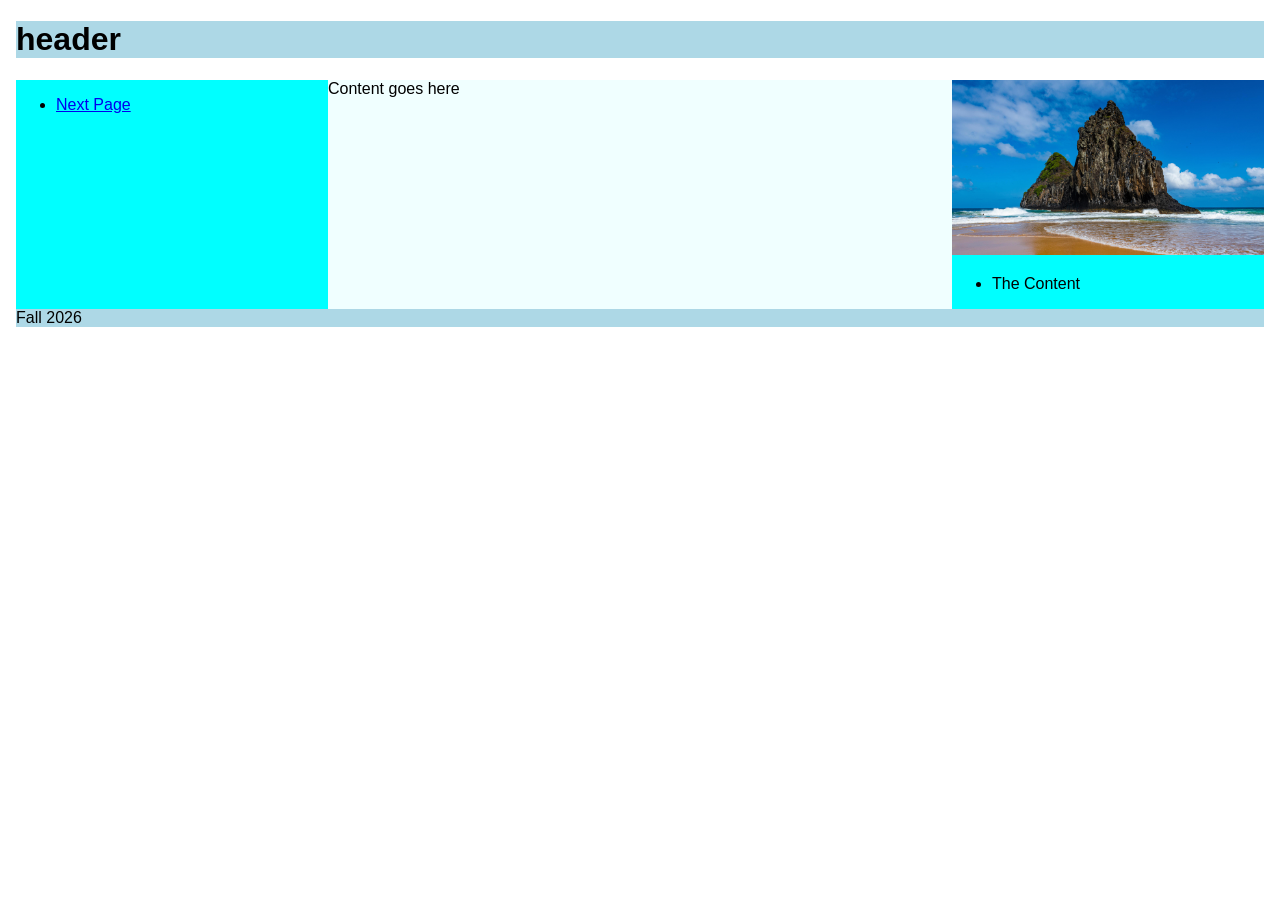
<file: index.html>
<!doctype html>
<html lang="en">
  <head>
    <meta charset="UTF-8" />
    <meta name="viewport" content="width=device-width, initial-scale=1.0" />
    <title>Document</title>
    <link rel="stylesheet" href="main.css" />
  </head>

  <body>
    <header>
      <h1>header</h1>
    </header>

    <main>
      <aside>
        <nav>
          <ul>
            <li>
              <a href="nextwebpage.html">Next Page</a>
            </li>
          </ul>
        </nav>
      </aside>

      <section>Content goes here</section>

      <aside>
        <img
          id="image"
          src="/image/134142103423462697.jpg"
          alt="Description of the image"
        />
        <ul>
          <li>The Content</li>
        </ul>
      </aside>
    </main>

    <footer>Fall 2026</footer>
  </body>
</html>
</file>
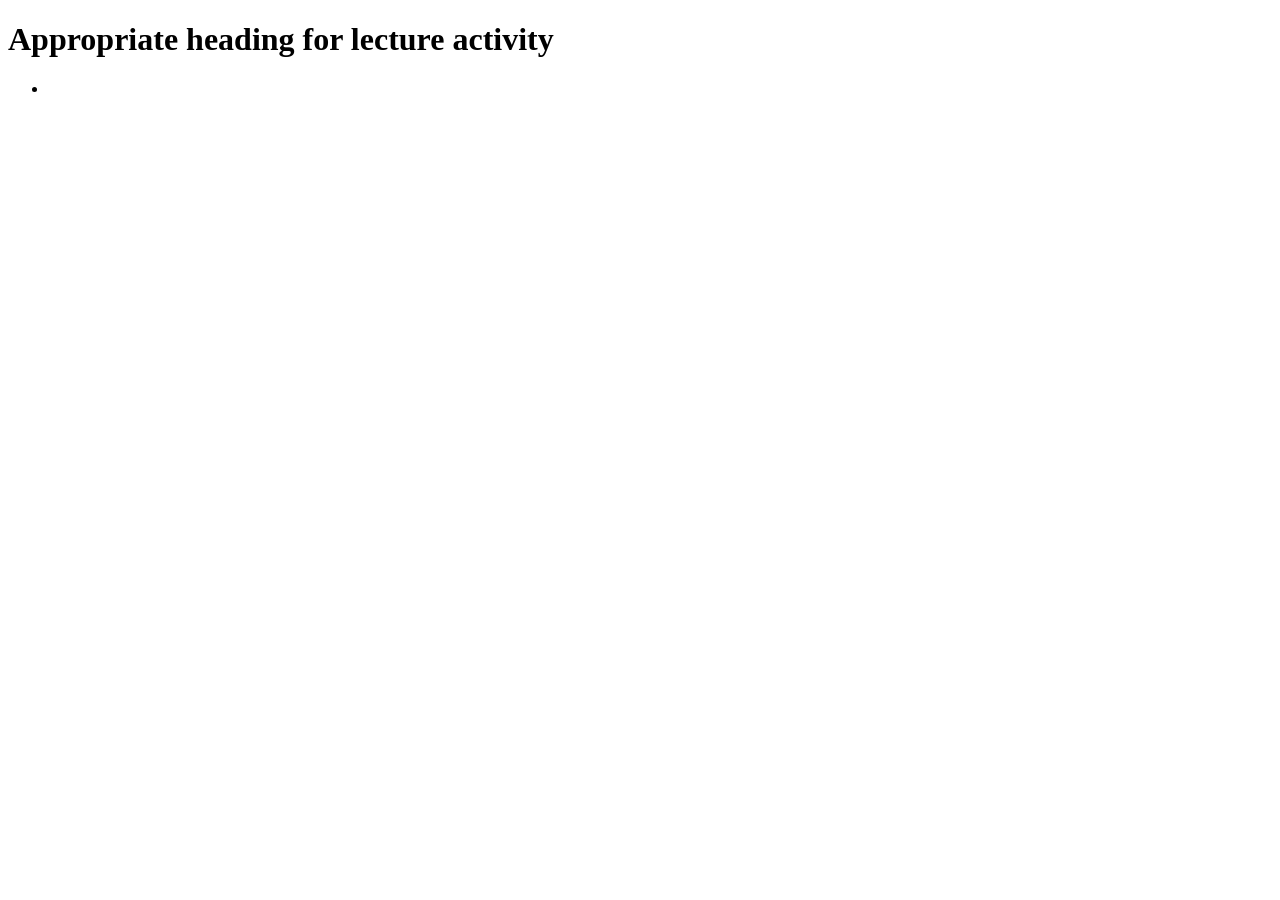
<file: nextwebpage.html>
<!doctype html>
<html lang="en">
  <head>
    <meta charset="UTF-8" />
    <meta name="viewport" content="width=device-width, initial-scale=1.0" />
    <title>Document</title>
  </head>
  <body>
    <header>
      <h1>Appropriate heading for lecture activity</h1>

      <nav>
        <ul>
          <li></li>
        </ul>
      </nav>
    </header>
  </body>
</html>
</file>
<file: main.css>
body {
  font-family: Arial, sans-serif;
  margin: 1em;
}
main {
  display: flex;
}
section {
  flex-basis: 50%;
  min-height: 10em;
  background-color: azure;
}

aside {
  flex-basis: 25%;
  background-color: aqua;
}

header,
footer {
  background-color: lightblue;
}

#image {
  width: 100%;
  height: auto;
}
</file>
